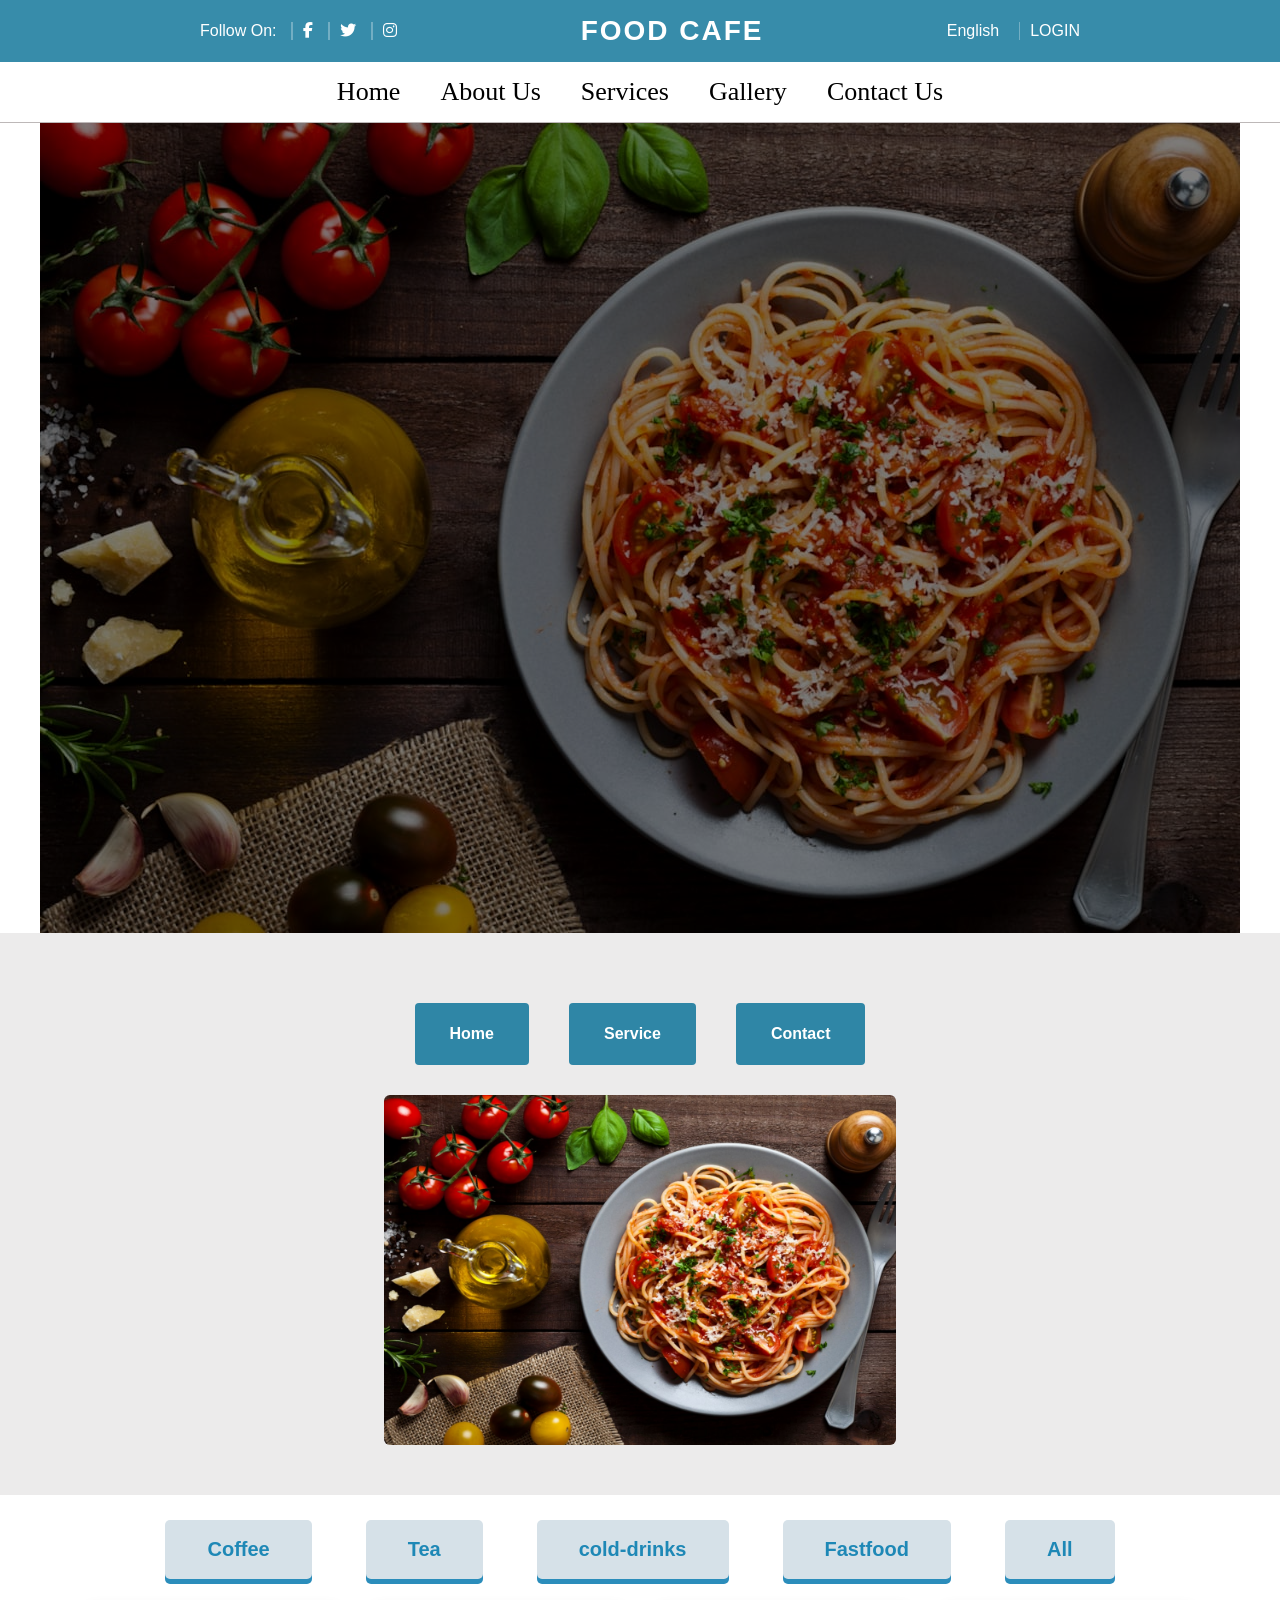
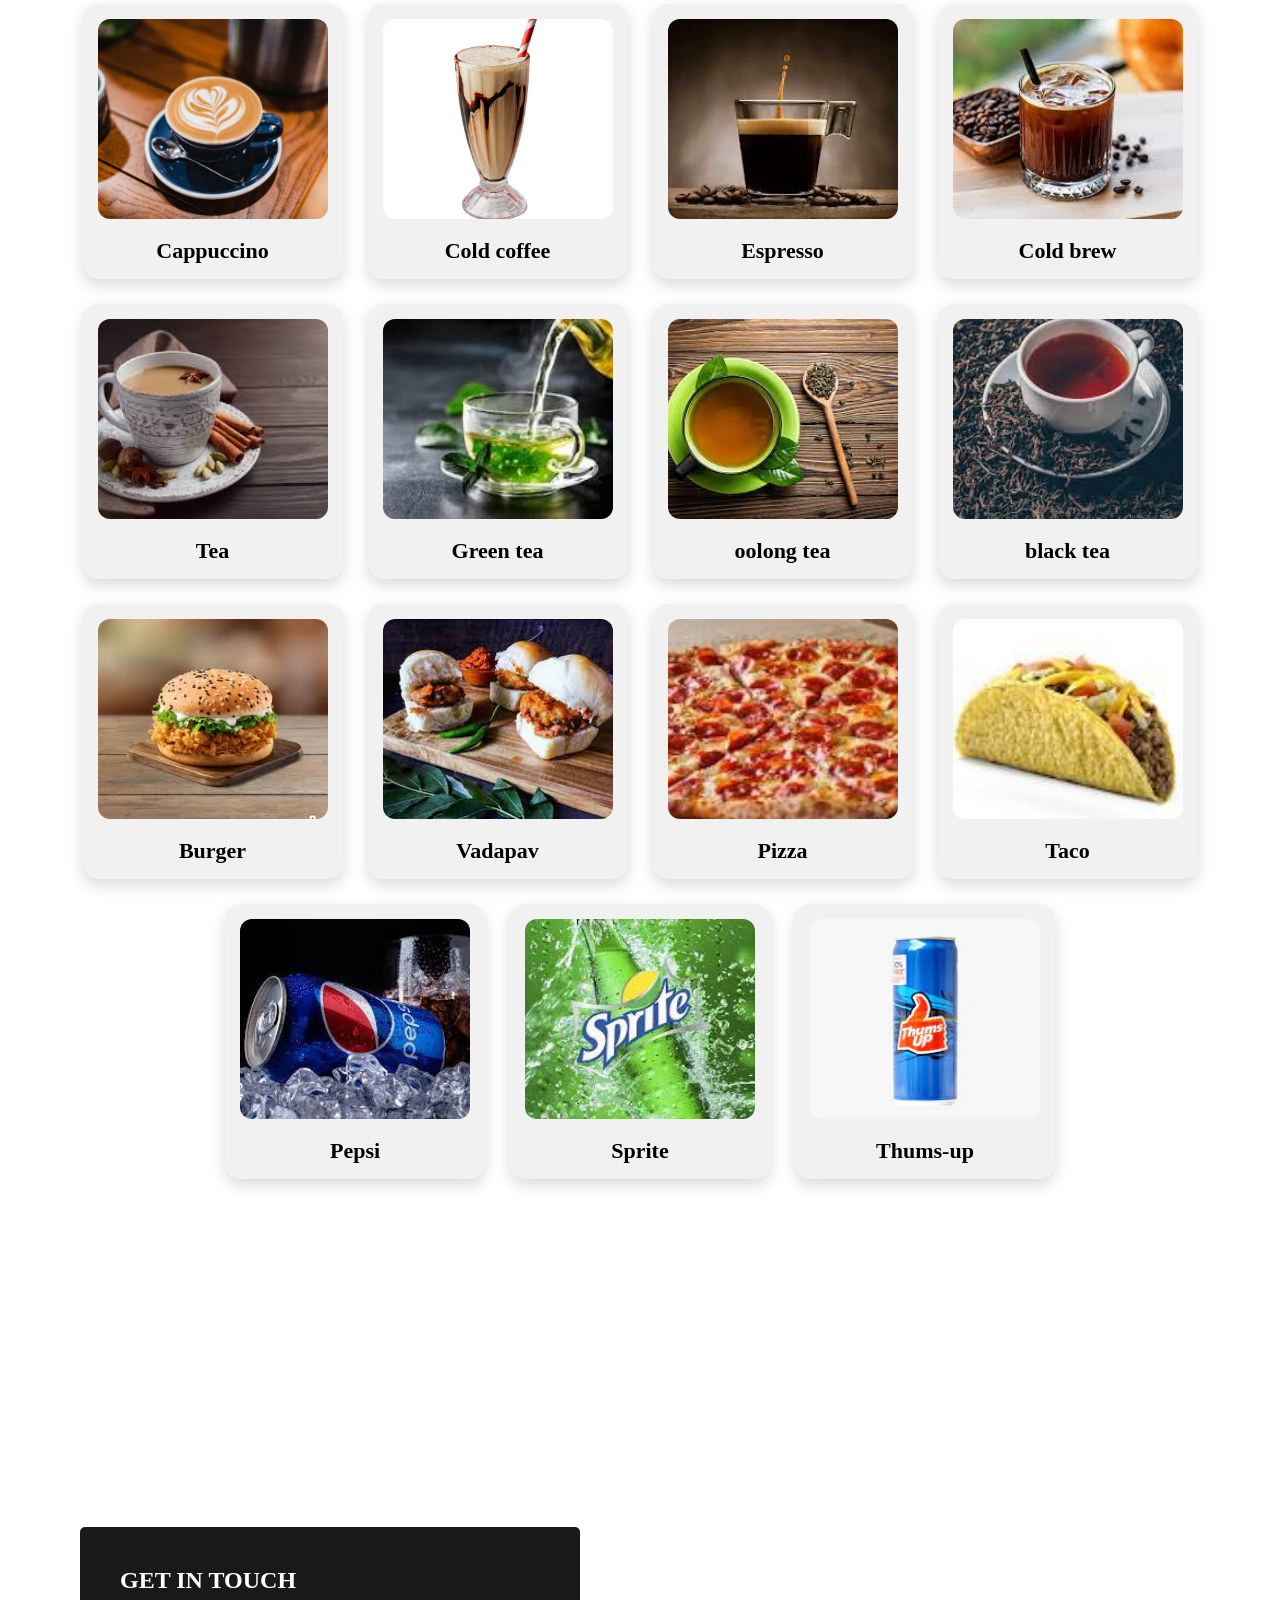
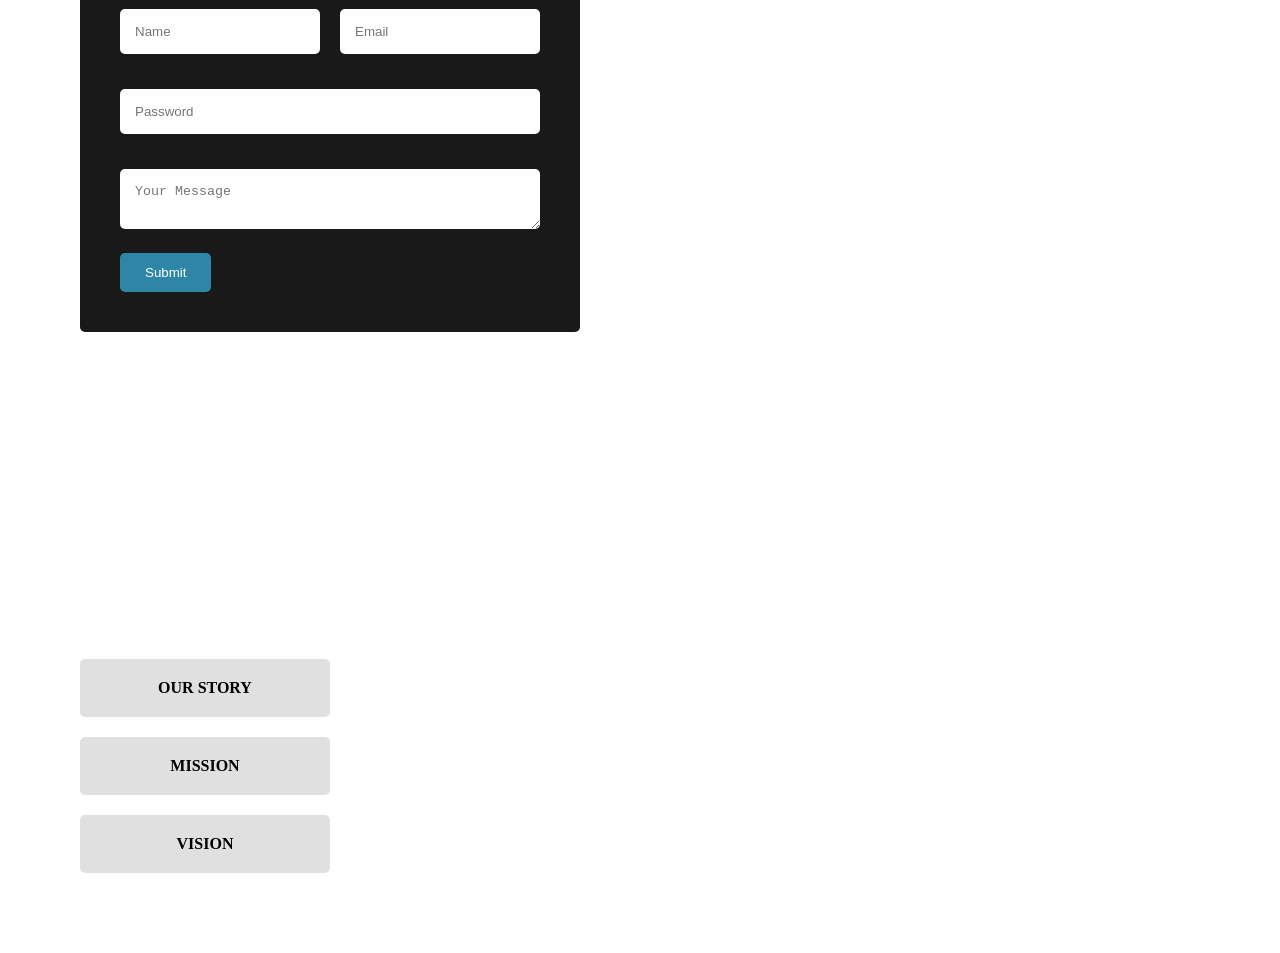
<file: index.html>
<!DOCTYPE html>
<html lang="en">

<head>
    <meta charset="UTF-8">
    <meta name="viewport" content="width=device-width, initial-scale=1.0">
    <title>JavaScript Project</title>
    <link rel="stylesheet" href="https://cdnjs.cloudflare.com/ajax/libs/font-awesome/6.5.0/css/all.min.css">
    <link rel="stylesheet" href="index.css">
</head>

<body>
    <header>
        <header class="topbar">
            <div class="top-left">
                <span>Follow On:</span>
                <a href="#"><i class="fab fa-facebook-f"></i></a>
                <a href="#"><i class="fab fa-twitter"></i></a>
                <a href="#"><i class="fab fa-instagram"></i></a>
            </div>

            <div class="top-center">
                <a href="#" class="logo">FOOD CAFE</a>
            </div>

            <div class="top-right">
                <div class="lang-dropdown">
                    <span class="lang-btn">English</span>
                </div>
                <a href="#" class="login">LOGIN</a>
            </div>
        </header>

        <!--  -->

        <nav class="navbar">
            <div class="dropdown_main">
                <li onclick="homeClick()" class="list">Home</li>
                <div class="content" id="home">
                    <li>home1</li>
                    <li>home2</li>
                    <li>home3</li>
                    <li>home4</li>
                </div>
            </div>

            <div class="dropdown_main">
                <li onclick="aboutClick()" class="list">About Us</li>
                <div class="content" id="about">
                    <li>about_us1</li>
                    <li>about_us2</li>
                    <li>about_us3</li>
                    <li>about_us4</li>
                </div>
            </div>

            <div class="dropdown_main">
                <li onclick="serviceClick()" class="list">Services</li>
                <div class="content" id="service">
                    <li>service1</li>
                    <li>service2</li>
                    <li>service3</li>
                    <li>service4</li>
                </div>
            </div>

            <div class="dropdown_main">
                <li onclick="galleryClick()" class="list">Gallery</li>
                <div class="content" id="gallery">
                    <li>gallery1</li>
                    <li>gallery2</li>
                    <li>gallery3</li>
                    <li>gallery4</li>
                </div>
            </div>

            <div class="dropdown_main">
                <li onclick="contactClick()" class="list">Contact Us</li>
                <div class="content" id="contact">
                    <li>contact1</li>
                    <li>contact2</li>
                    <li>contact3</li>
                    <li>contact4</li>
                </div>
            </div>
        </nav>
        <div class="menu-toggle" onclick="toggleMenu()">
            ⋮⋮⋮
        </div>
    </header>


    <!-- LOGIN PANEL -->
    <form onsubmit="return validatelogin()">
        <div class="login-panel" id="loginPanel">
            <div class="login-box">

                <span class="close-btn" id="closeBtn">❌</span>

                <p id="emailErr"></p>
                <p id="passErr"></p>

                <input type="email" id="email" placeholder="Email">
                <input type="password" id="password" placeholder="Password">

                <button type="submit">Submit</button>
            </div>
        </div>
    </form>

    <div class="xx">
        <div class="container">
            <div class="image-container">
                <img src="img1.jpg" alt="" class="active" id="content1">
                <img src="img2.jpg" alt="" id="content2">
                <img src="img3.jpg" alt="" id="content3">
                <img src="img4.jpg" alt="" id="content4">
                <img src="img5.jpg" alt="" id="content5">
            </div>
        </div>
    </div>
    <!-- 2ND PAGE -->
    <div class="n2">
        <div class="navbarr">
            <button id="homee">Home</button>
            <button id="servicee">Service</button>
            <button id="contactt">Contact</button>
        </div>

        <div class="image-box">
            <img id="mainImage" src="img1.jpg" alt="image">
        </div>
    </div>

    <!-- 3RD PAGE -->
    <div class="back_g">
        <div class="filter-buttons">

            <button onclick="filterItem('coffee')">Coffee</button>
            <button onclick="filterItem('tea')">Tea</button>
            <button onclick="filterItem('cold-drink')">cold-drinks</button>
            <button onclick="filterItem('Fastfood')">Fastfood</button>
            <button onclick="filterItem('all')">All</button>
        </div>


        <div class="gallery">

            <!-- COFFEE -->
            <div class="card item coffee">
                <img src="c1.jpg">
                <h3>Cappuccino</h3>
            </div>

            <div class="card item coffee">
                <img src="c2.jpg">
                <h3>Cold coffee</h3>
            </div>

            <div class="card item coffee">
                <img src="c3.jpg">
                <h3>Espresso</h3>
            </div>
            <div class="card item coffee">
                <img src="c4.jpg">
                <h3>Cold brew</h3>
            </div>

            <!-- TEA -->
            <div class="card item tea">
                <img src="t1.jpg">
                <h3>Tea</h3>
            </div>

            <div class="card item tea">
                <img src="t2.jpg">
                <h3>Green tea</h3>
            </div>
            <div class="card item tea">
                <img src="t3.jpg">
                <h3>oolong tea</h3>
            </div>

            <div class="card item tea">
                <img src="t4.jpg">
                <h3>black tea</h3>
            </div>

            <!-- FAST-FOOD -->
            <div class="card item Fastfood">
                <img src="f1.jpg">
                <h3>Burger</h3>
            </div>
            <div class="card item Fastfood">
                <img src="f2.jpg">
                <h3>Vadapav</h3>
            </div>
            <div class="card item Fastfood">
                <img src="f3.jpg">
                <h3>Pizza</h3>
            </div>
            <div class="card item Fastfood">
                <img src="f4.jpg">
                <h3>Taco</h3>
            </div>

            <!-- COLD-DRINK -->
            <div class="card item cold-drink">
                <img src="d1.jpg" alt="">
                <h3>Pepsi</h3>
            </div>

            <div class="card item cold-drink">
                <img src="d2.jpg" alt="">
                <h3>Sprite</h3>
            </div>

            <div class="card item cold-drink">
                <img src="d4.jpg" alt="">
                <h3>Thums-up</h3>
            </div>

        </div>
    </div>

    <!-- 4th PAGE -->

    <div class="contact-section">
        <div class="bg-image"></div>

        <div class="contact-content">
            <h2>GET IN TOUCH</h2>

            <form onsubmit="return validateContactForm()">

                <div class="form-row">
                    <input type="text" id="name" placeholder="Name">
                    <input type="text" id="email" placeholder="Email">
                </div>

                <p id="nameErr"></p>
                <p id="emailErr"></p>

                <input type="password" id="password" placeholder="Password">
                <p id="passErr"></p>

                <textarea id="message" placeholder="Your Message"></textarea>
                <p id="msgErr"></p>

                <button type="submit">Submit</button>

            </form>
        </div>
    </div>

    <!-- ABOUT PAGE -->
    <div class="abt_back">
        <div class="about">
            <div class="left">
                <div class="box">OUR STORY</div>
                <div class="box">MISSION</div>
                <div class="box">VISION</div>
            </div>

        </div>
    </div>
</body>
<script src="index.js"></script>

</html>
</file>
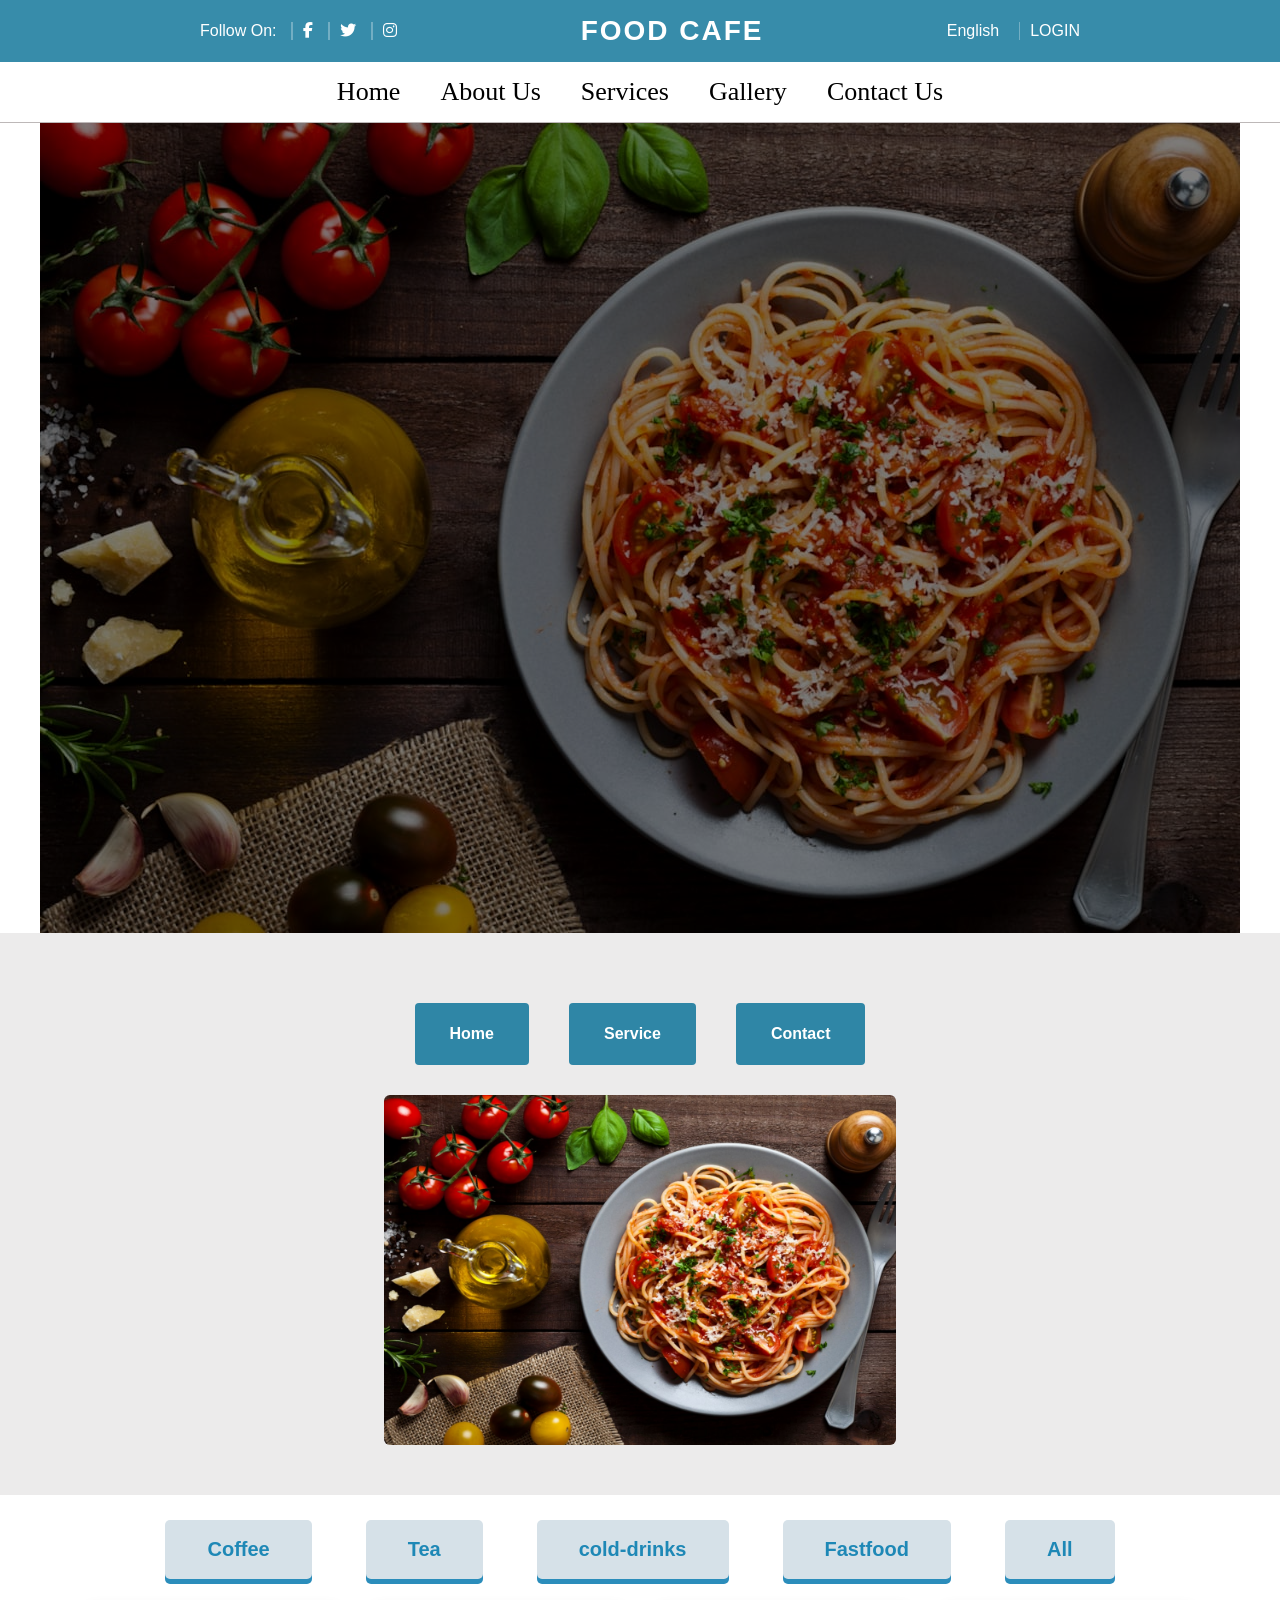
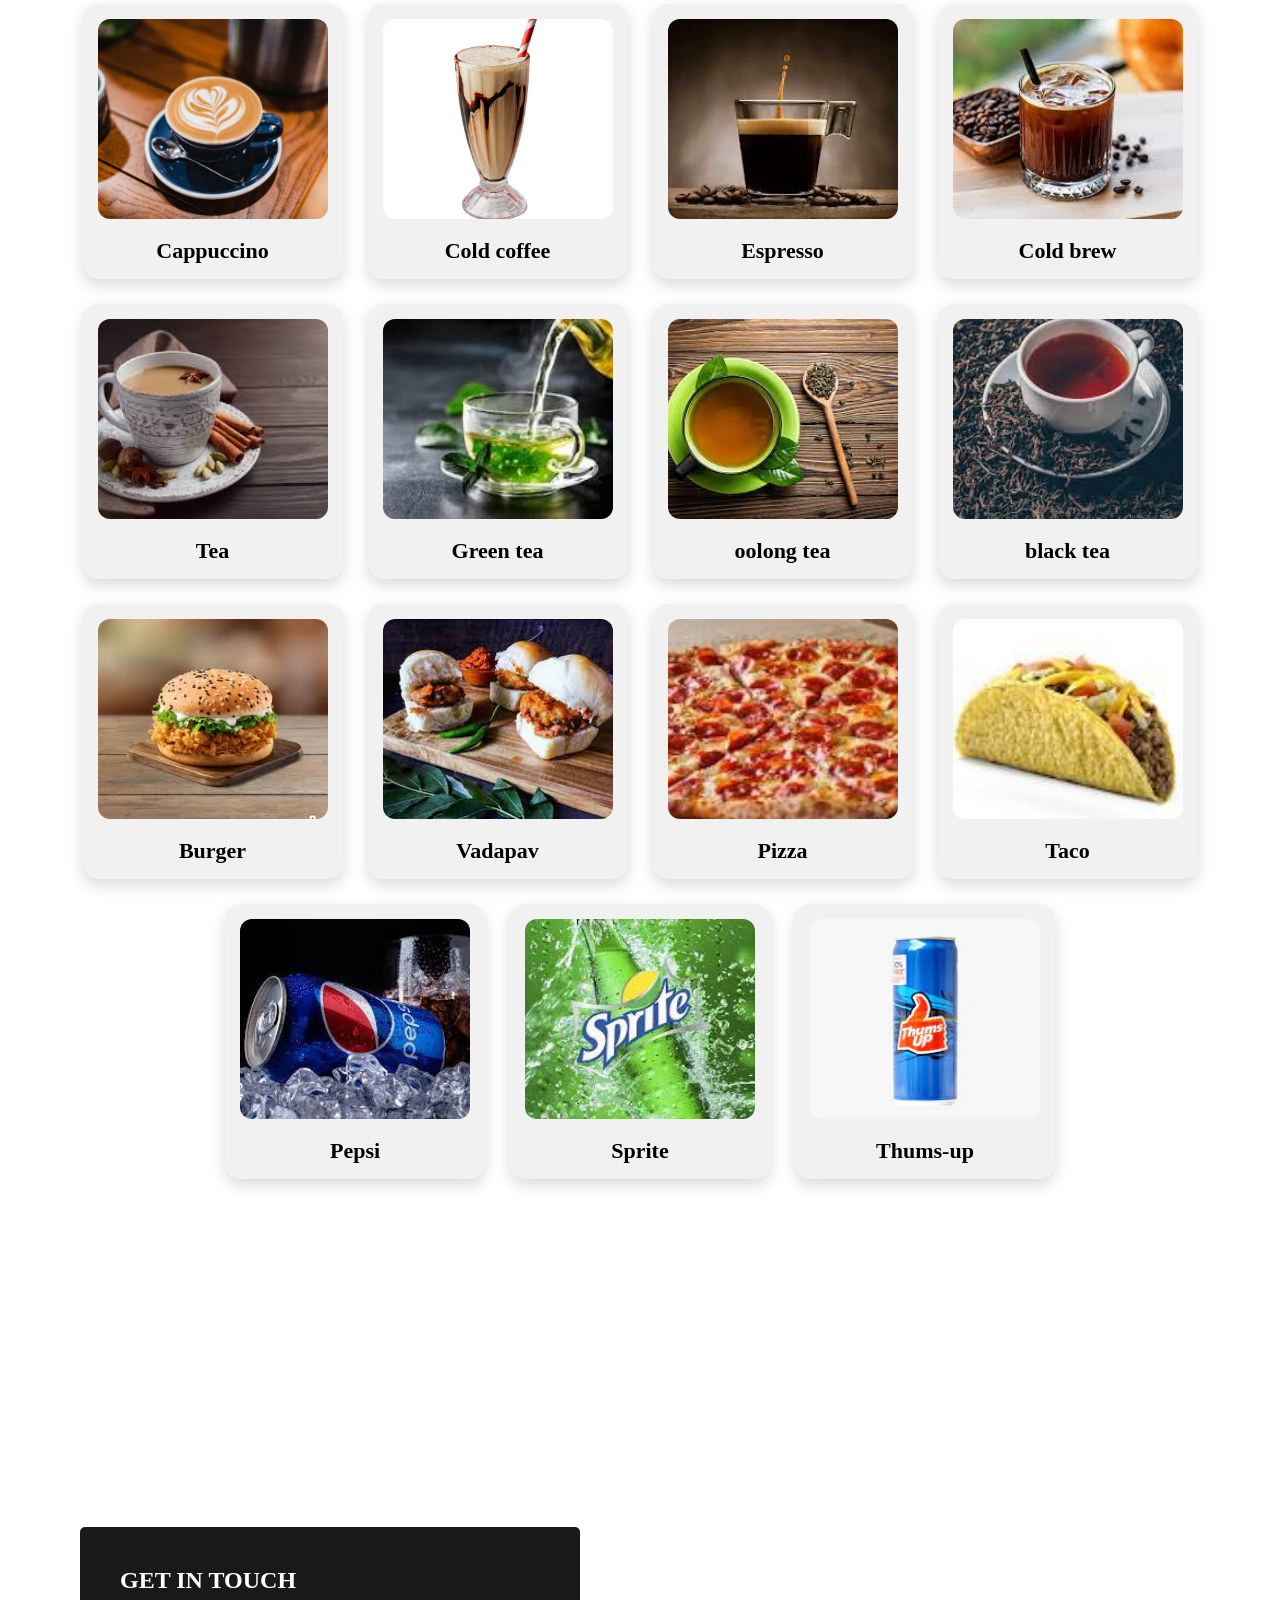
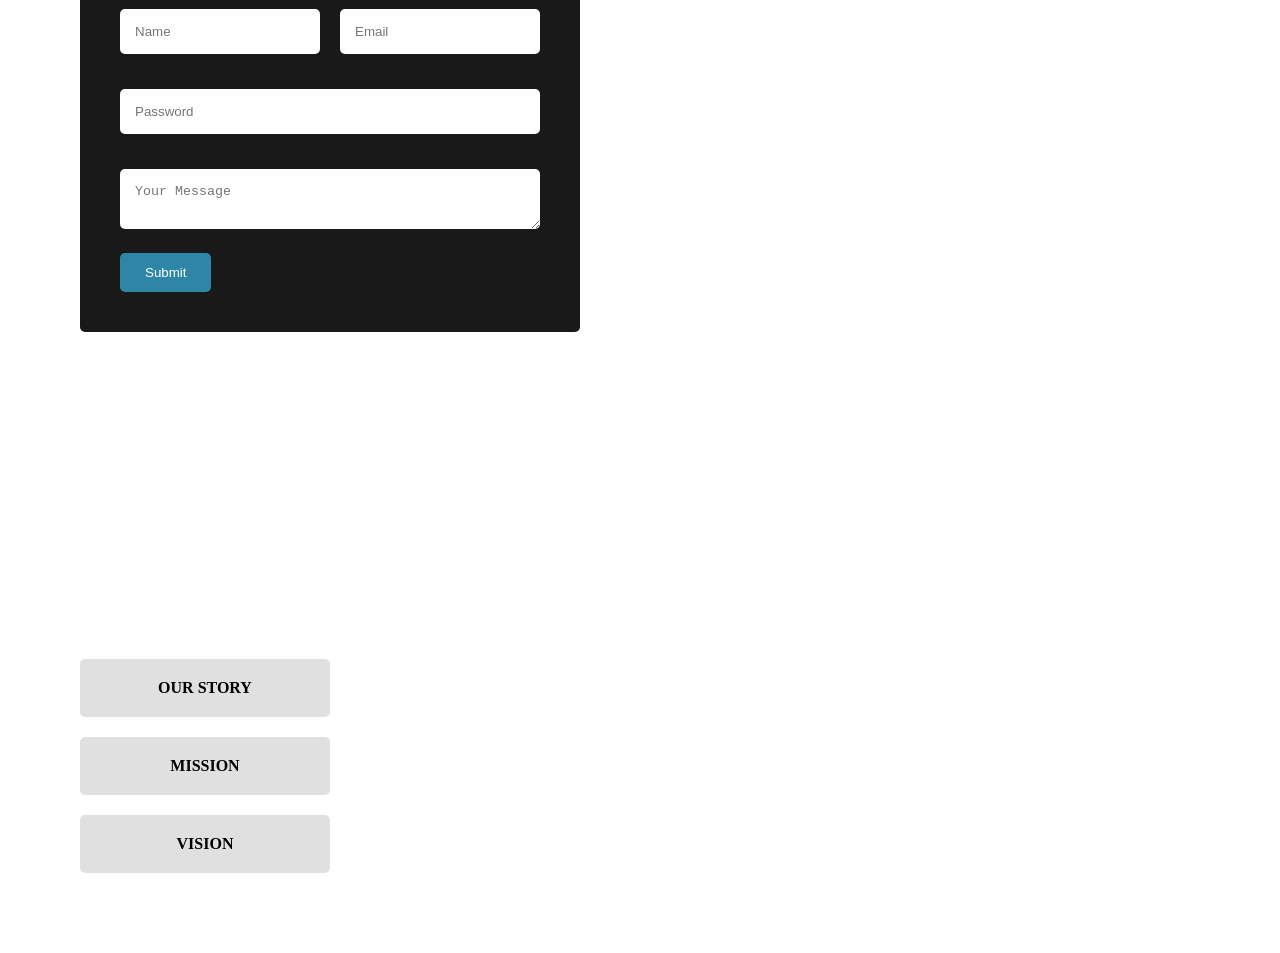
<file: main.html>
<!DOCTYPE html>
<html lang="en">

<head>
    <meta charset="UTF-8">
    <meta name="viewport" content="width=device-width, initial-scale=1.0">
    <title>Document</title>
    <link rel="stylesheet" href="https://cdnjs.cloudflare.com/ajax/libs/font-awesome/6.5.0/css/all.min.css">
    <link rel="stylesheet" href="main.css">
</head>

<body>
    <header>
        <header class="topbar">
            <div class="top-left">
                <span>Follow On:</span>
                <a href="#"><i class="fab fa-facebook-f"></i></a>
                <a href="#"><i class="fab fa-twitter"></i></a>
                <a href="#"><i class="fab fa-instagram"></i></a>
            </div>

            <div class="top-center">
                <a href="#" class="logo">FOOD CAFE</a>
            </div>

            <div class="top-right">
                <div class="lang-dropdown">
                    <span class="lang-btn">English</span>
                </div>
                <a href="#" class="login">LOGIN</a>
            </div>
        </header>

        <!--  -->

        <nav class="navbar">
            <div class="dropdown_main">
                <li onclick="homeClick()" class="list">Home</li>
                <div class="content" id="home">
                    <li>home1</li>
                    <li>home2</li>
                    <li>home3</li>
                    <li>home4</li>
                </div>
            </div>

            <div class="dropdown_main">
                <li onclick="aboutClick()" class="list">About Us</li>
                <div class="content" id="about">
                    <li>about_us1</li>
                    <li>about_us2</li>
                    <li>about_us3</li>
                    <li>about_us4</li>
                </div>
            </div>

            <div class="dropdown_main">
                <li onclick="serviceClick()" class="list">Services</li>
                <div class="content" id="service">
                    <li>service1</li>
                    <li>service2</li>
                    <li>service3</li>
                    <li>service4</li>
                </div>
            </div>

            <div class="dropdown_main">
                <li onclick="galleryClick()" class="list">Gallery</li>
                <div class="content" id="gallery">
                    <li>gallery1</li>
                    <li>gallery2</li>
                    <li>gallery3</li>
                    <li>gallery4</li>
                </div>
            </div>

            <div class="dropdown_main">
                <li onclick="contactClick()" class="list">Contact Us</li>
                <div class="content" id="contact">
                    <li>contact1</li>
                    <li>contact2</li>
                    <li>contact3</li>
                    <li>contact4</li>
                </div>
            </div>
        </nav>
        <div class="menu-toggle" onclick="toggleMenu()">
            ⋮⋮⋮
        </div>
    </header>


    <!-- LOGIN PANEL -->
    <form onsubmit="return validatelogin()">
        <div class="login-panel" id="loginPanel">
            <div class="login-box">

                <span class="close-btn" id="closeBtn">❌</span>

                <p id="emailErr"></p>
                <p id="passErr"></p>

                <input type="email" id="email" placeholder="Email">
                <input type="password" id="password" placeholder="Password">

                <button type="submit">Submit</button>
            </div>
        </div>
    </form>

    <div class="xx">
        <div class="container">
            <div class="image-container">
                <img src="img1.jpg" alt="" class="active" id="content1">
                <img src="img2.jpg" alt="" id="content2">
                <img src="img3.jpg" alt="" id="content3">
                <img src="img4.jpg" alt="" id="content4">
                <img src="img5.jpg" alt="" id="content5">
            </div>
        </div>
    </div>
    <!-- 2ND PAGE -->
    <div class="n2">
        <div class="navbarr">
            <button id="homee">Home</button>
            <button id="servicee">Service</button>
            <button id="contactt">Contact</button>
        </div>

        <div class="image-box">
            <img id="mainImage" src="img1.jpg" alt="image">
        </div>
    </div>

    <!-- 3RD PAGE -->
    <div class="back_g">
        <div class="filter-buttons">

            <button onclick="filterItem('coffee')">Coffee</button>
            <button onclick="filterItem('tea')">Tea</button>
            <button onclick="filterItem('cold-drink')">cold-drinks</button>
            <button onclick="filterItem('Fastfood')">Fastfood</button>
            <button onclick="filterItem('all')">All</button>
        </div>


        <div class="gallery">

            <!-- COFFEE -->
            <div class="card item coffee">
                <img src="c1.jpg">
                <h3>Cappuccino</h3>
            </div>

            <div class="card item coffee">
                <img src="c2.jpg">
                <h3>Cold coffee</h3>
            </div>

            <div class="card item coffee">
                <img src="c3.jpg">
                <h3>Espresso</h3>
            </div>
            <div class="card item coffee">
                <img src="c4.jpg">
                <h3>Cold brew</h3>
            </div>

            <!-- TEA -->
            <div class="card item tea">
                <img src="t1.jpg">
                <h3>Tea</h3>
            </div>

            <div class="card item tea">
                <img src="t2.jpg">
                <h3>Green tea</h3>
            </div>
            <div class="card item tea">
                <img src="t3.jpg">
                <h3>oolong tea</h3>
            </div>

            <div class="card item tea">
                <img src="t4.jpg">
                <h3>black tea</h3>
            </div>

            <!-- FAST-FOOD -->
            <div class="card item Fastfood">
                <img src="f1.jpg">
                <h3>Burger</h3>
            </div>
            <div class="card item Fastfood">
                <img src="f2.jpg">
                <h3>Vadapav</h3>
            </div>
            <div class="card item Fastfood">
                <img src="f3.jpg">
                <h3>Pizza</h3>
            </div>
            <div class="card item Fastfood">
                <img src="f4.jpg">
                <h3>Taco</h3>
            </div>

            <!-- COLD-DRINK -->
            <div class="card item cold-drink">
                <img src="d1.jpg" alt="">
                <h3>Pepsi</h3>
            </div>

            <div class="card item cold-drink">
                <img src="d2.jpg" alt="">
                <h3>Sprite</h3>
            </div>

            <div class="card item cold-drink">
                <img src="d4.jpg" alt="">
                <h3>Thums-up</h3>
            </div>

        </div>
    </div>

    <!-- 4th PAGE -->

    <div class="contact-section">
        <div class="bg-image"></div>

        <div class="contact-content">
            <h2>GET IN TOUCH</h2>

            <form onsubmit="return validateContactForm()">

                <div class="form-row">
                    <input type="text" id="name" placeholder="Name">
                    <input type="text" id="email" placeholder="Email">
                </div>

                <p id="nameErr"></p>
                <p id="emailErr"></p>

                <input type="password" id="password" placeholder="Password">
                <p id="passErr"></p>

                <textarea id="message" placeholder="Your Message"></textarea>
                <p id="msgErr"></p>

                <button type="submit">Submit</button>

            </form>
        </div>
    </div>

    <!-- ABOUT PAGE -->
    <div class="abt_back">
        <div class="about">
            <div class="left">
                <div class="box">OUR STORY</div>
                <div class="box">MISSION</div>
                <div class="box">VISION</div>
            </div>

        </div>
    </div>
</body>
<script src="main.js"></script>

</html>
</file>
<file: index.css>
* {
  margin: 0;
  padding: 0;
}

.topbar {
  display: flex;
  justify-content: space-between;
  align-items: center;
  background-color: #378caa;
  color: white;
  padding: 15px 200px;
  font-family: Arial, sans-serif;

  .top-left {
    display: flex;
    align-items: center;
    gap: 15px;

    a {
      color: white;
      text-decoration: none;
      font-weight: bold;
      border-left: 2px solid rgba(255, 255, 255, 0.3);
      padding-left: 10px;

      &:hover {
        background-color: rgb(231, 162, 105);
      }
    }
  }


  .top-center {
    font-size: 28px;
    font-weight: bold;
    letter-spacing: 2px;


  }

  .logo {
    font-size: 28px;
    font-weight: bold;
    letter-spacing: 2px;
    text-decoration: none;
    color: white;
  }


  .top-right {
    display: flex;
    align-items: center;
    gap: 20px;
  }

}






/* LOGIN */

.login {
  color: white;
  text-decoration: none;
  border-left: 1px solid rgba(255, 255, 255, 0.3);
  padding-left: 10px;
}

.login-panel {
  position: fixed;
  top: 0;
  right: -100%;
  /* hidden initially */
  width: 100%;
  height: 100%;
  background: rgba(0, 0, 0, 0.5);
  transition: 0.4s;
  z-index: 999;

  &.active {
    right: 0;
  }


  .login-box {
    position: absolute;
    right: 0;
    top: 0;
    width: 350px;
    height: 100%;
    background: white;
    padding: 30px;

    input {
      width: 100%;
      padding: 12px;
      margin: 15px 0;
      border: 1px solid #ccc;
      border-radius: 5px;
    }

    button {
      padding: 12px 20px;
      background: #378caa;
      color: white;
      border: none;
      border-radius: 5px;
      cursor: pointer;
    }

  }

  .close-btn {
    position: absolute;
    top: 15px;
    right: 20px;
    font-size: 24px;
    cursor: pointer;
  }


  #emailErr,
  #passErr {
    color: rgb(221, 95, 95);
    font-size: 14px;
    margin: 5px 0;
  }
}



/* SECOND NAVBAR  */
* {
  margin: 0;
  padding: 0;
  box-sizing: border-box;
}

.navbar {
  display: flex;
  gap: 40px;
  list-style: none;
  justify-content: center;
  align-items: center;
  background-color: white;
  padding: 15px 30px;
  color: black;
  border-bottom: 1px solid rgb(189, 184, 184);


  .dropdown_main {
    position: relative;


    .list {
      text-decoration: none;
      color: black;
      font-size: 26px;
      cursor: pointer;


      &:hover {
        color: #d6d452;
      }
    }

    .content {
      position: absolute;
      transition: all 0.5s;
      z-index: 999;
      height: 0;
      overflow: hidden;
      background-color: #378caa;
      color: white;

      /* padding: 10px; */

      li {
        padding: 20px;
      }
    }
  }

  li a {
    text-decoration: none;
    color: black;
    font-size: 26px;

    &:hover {
      color: #d6d452;
    }
  }
}

.lang-dropdown {
  position: relative;
  cursor: pointer;
}

.lang-btn {
  color: white;
}

/* Dropdown menu */
.dropdown {
  position: absolute;
  top: 30px;
  right: 0;
  background: white;
  list-style: none;
  width: 120px;
  display: none;
  border-radius: 5px;
  overflow: hidden;

  li a {
    display: block;
    padding: 10px;
    text-decoration: none;
    color: black;

    &:hover {
      background: rgb(235, 164, 164);
      color: white
    }
  }
}

.lang-dropdown:hover .dropdown {
  display: block;
}

/* desktop */
.menu-toggle {
  display: none;
}


@media (max-width: 768px) {
  .nav-links {
    position: absolute;
    top: 60px;
    right: 0;
    background: #fafafa;
    width: 200px;
    flex-direction: column;
    align-items: center;
    display: none;


  }

  .active {
    display: flex;
  }

  @media (max-width: 768px) {
    .topbar {
      flex-direction: column;
      gap: 10px;
      text-align: center;
      padding: 10px 20px;
    }
  }

}

@media (max-width: 768px) {

  .navbar {
    justify-content: space-between;
  }

  .nav-links {
    position: absolute;
    top: 60px;
    right: 0;
    background: white;
    width: 220px;
    flex-direction: column;
    display: none;
    padding: 20px;
    gap: 20px;
  }

  .nav-links.active {
    display: flex;
  }

  .menu-toggle {
    display: block;
    font-size: 28px;
  }
}


/* 1ST PAGE  */
.xx {
  background-color: white;
  width: 100%;

  .container {
    background-color: #ffffff;
    width: 100%;
    max-width: 1200px;
    height: auto;
    margin: 0px auto;
    border-radius: 5px;
    /* padding: 12px; */
    /* box-shadow: 0 15px 30px rgba(0, 0, 0, 0.3); */
  }

  .image-container {
    position: relative;

    &::after {
      content: "";
      position: absolute;
      top: 0;
      left: 0;
      width: 100%;
      height: 100%;
      background: rgba(0, 0, 0, 0.5);
      pointer-events: none;
    }


    img {
      width: 100%;
      height: 90vh;
      object-fit: cover;
      display: none;
    }

    .active {
      display: block;
    }

  }

}



/* =============== */
/* 2ND PAGE */

.n2 {
  background-color: #ecebeb;
  padding-bottom: 50px;


  .navbarr {
    display: flex;
    justify-content: center;
    gap: 40px;
    margin-bottom: 30px;
    font-family: Arial, sans-serif;

    button {
      background-color: #2f86a6;
      color: white;
      border: none;
      padding: 22px 35px;
      margin-top: 70px;
      font-size: 16px;
      font-weight: bold;
      border-radius: 4px;
      cursor: pointer;

      &:hover {
        background-color: #256b85;
      }
    }
  }

  .image-box {
    display: flex;
    justify-content: center;
  }

  .image-box img {
    width: 40%;
    height: 350px;
    /* max-width: 600px; */
    border-radius: 6px;
    transition: opacity 0.4s ease;
  }
}


/* ========== */
/*3RD PAGE */

.back_g {
  width: 100%;
  background-color: white;
}

.filter-buttons {
  text-align: center;
  /* margin: 20px; */

  button {
    padding: 18px 42px;
    margin: 25px;
    background: #d6e1e8;
    border: none;
    border-radius: 10px;
    color: #1e88b6;
    font-size: 20px;
    font-weight: 550;
    cursor: pointer;
    border-radius: 5px;
    box-shadow: 0 5px 0 #2b8dbb;
  }

}

.gallery {
  display: flex;
  justify-content: center;
  gap: 25px;
  flex-wrap: wrap;
  padding-bottom: 100px;

  .card {
    width: 260px;
    background: #f1f1f1;
    border-radius: 15px;
    padding: 15px;
    text-align: center;
    box-shadow: 0 6px 15px rgba(0, 0, 0, 0.15);
    transition: 0.3s;
    cursor: pointer;

    img {
      width: 100%;
      height: 200px;
      object-fit: cover;
      border-radius: 12px;
    }

    h3 {
      margin-top: 15px;
      font-size: 22px;
      font-weight: 600;
    }

    &:hover {
      transform: translateY(-5px);
    }
  }


}


.hide {
  display: none;
}


/* 4th PAGE */

.contact-section {
  position: relative;
  height: 100vh;
  display: flex;
  align-items: center;

  .bg-image {
    position: fixed;
    top: 0;
    left: 0;
    width: 100%;
    height: 100%;

    background:
      linear-gradient(rgba(0, 0, 0, 0.6), rgba(0, 0, 0, 0.6)),
      url("rest.jpg") center/cover no-repeat;

    z-index: -1;
  }

  .contact-content {
    background: rgba(0, 0, 0, 0.9);
    padding: 40px;
    width: 500px;
    margin-left: 80px;
    border-radius: 5px;
    color: white;

    input,
    textarea {
      width: 100%;
      padding: 15px;
      margin: 15px 0;
      border: none;
      border-radius: 5px;
    }

    .form-row {
      display: flex;
      gap: 20px;
    }

  }

  button {
    padding: 12px 25px;
    background: #2e86a6;
    color: white;
    border: none;
    border-radius: 5px;
  }
}

#nameErr,
#emailErr,
#passErr,
#msgErr {
  color: rgb(221, 95, 95);
  font-size: 14px;
  margin: 5px 0;
}


/* about page */

.abt_back {
  width: 100%;
  background-color: white;
}

.about {
  display: flex;
  padding: 80px;
  gap: 50px;
  cursor: pointer;

  .left {
    display: flex;
    flex-direction: column;
    gap: 20px;


    .box {
      background: #e0e0e0;
      padding: 20px;
      width: 250px;
      text-align: center;
      font-weight: bold;
      border-radius: 5px;
    }
  }

}
</file>
<file: main.css>
* {
  margin: 0;
  padding: 0;
}

.topbar {
  display: flex;
  justify-content: space-between;
  align-items: center;
  background-color: #378caa;
  color: white;
  padding: 15px 200px;
  font-family: Arial, sans-serif;

  .top-left {
    display: flex;
    align-items: center;
    gap: 15px;

    a {
      color: white;
      text-decoration: none;
      font-weight: bold;
      border-left: 2px solid rgba(255, 255, 255, 0.3);
      padding-left: 10px;

      &:hover {
        background-color: rgb(231, 162, 105);
      }
    }
  }


  .top-center {
    font-size: 28px;
    font-weight: bold;
    letter-spacing: 2px;


  }

  .logo {
    font-size: 28px;
    font-weight: bold;
    letter-spacing: 2px;
    text-decoration: none;
    color: white;
  }


  .top-right {
    display: flex;
    align-items: center;
    gap: 20px;
  }

}






/* LOGIN */

.login {
  color: white;
  text-decoration: none;
  border-left: 1px solid rgba(255, 255, 255, 0.3);
  padding-left: 10px;
}

.login-panel {
  position: fixed;
  top: 0;
  right: -100%;
  /* hidden initially */
  width: 100%;
  height: 100%;
  background: rgba(0, 0, 0, 0.5);
  transition: 0.4s;
  z-index: 999;

  &.active {
    right: 0;
  }


  .login-box {
    position: absolute;
    right: 0;
    top: 0;
    width: 350px;
    height: 100%;
    background: white;
    padding: 30px;

    input {
      width: 100%;
      padding: 12px;
      margin: 15px 0;
      border: 1px solid #ccc;
      border-radius: 5px;
    }

    button {
      padding: 12px 20px;
      background: #378caa;
      color: white;
      border: none;
      border-radius: 5px;
      cursor: pointer;
    }

  }

  .close-btn {
    position: absolute;
    top: 15px;
    right: 20px;
    font-size: 24px;
    cursor: pointer;
  }


  #emailErr,
  #passErr {
    color: rgb(221, 95, 95);
    font-size: 14px;
    margin: 5px 0;
  }
}



/* SECOND NAVBAR  */
* {
  margin: 0;
  padding: 0;
  box-sizing: border-box;
}

.navbar {
  display: flex;
  gap: 40px;
  list-style: none;
  justify-content: center;
  align-items: center;
  background-color: white;
  padding: 15px 30px;
  color: black;
  border-bottom: 1px solid rgb(189, 184, 184);


  .dropdown_main {
    position: relative;


    .list {
      text-decoration: none;
      color: black;
      font-size: 26px;
      cursor: pointer;


      &:hover {
        color: #d6d452;
      }
    }

    .content {
      position: absolute;
      transition: all 0.5s;
      z-index: 999;
      height: 0;
      overflow: hidden;
      background-color: #378caa;
      color: white;

      /* padding: 10px; */

      li {
        padding: 20px;
      }
    }
  }

  li a {
    text-decoration: none;
    color: black;
    font-size: 26px;

    &:hover {
      color: #d6d452;
    }
  }
}

.lang-dropdown {
  position: relative;
  cursor: pointer;
}

.lang-btn {
  color: white;
}

/* Dropdown menu */
.dropdown {
  position: absolute;
  top: 30px;
  right: 0;
  background: white;
  list-style: none;
  width: 120px;
  display: none;
  border-radius: 5px;
  overflow: hidden;

  li a {
    display: block;
    padding: 10px;
    text-decoration: none;
    color: black;

    &:hover {
      background: rgb(235, 164, 164);
      color: white
    }
  }
}

.lang-dropdown:hover .dropdown {
  display: block;
}

/* desktop */
.menu-toggle {
  display: none;
}


@media (max-width: 768px) {
  .nav-links {
    position: absolute;
    top: 60px;
    right: 0;
    background: #fafafa;
    width: 200px;
    flex-direction: column;
    align-items: center;
    display: none;


  }

  .active {
    display: flex;
  }

  @media (max-width: 768px) {
    .topbar {
      flex-direction: column;
      gap: 10px;
      text-align: center;
      padding: 10px 20px;
    }
  }

}

@media (max-width: 768px) {

  .navbar {
    justify-content: space-between;
  }

  .nav-links {
    position: absolute;
    top: 60px;
    right: 0;
    background: white;
    width: 220px;
    flex-direction: column;
    display: none;
    padding: 20px;
    gap: 20px;
  }

  .nav-links.active {
    display: flex;
  }

  .menu-toggle {
    display: block;
    font-size: 28px;
  }
}


/* 1ST PAGE  */
.xx {
  background-color: white;
  width: 100%;

  .container {
    background-color: #ffffff;
    width: 100%;
    max-width: 1200px;
    height: auto;
    margin: 0px auto;
    border-radius: 5px;
    /* padding: 12px; */
    /* box-shadow: 0 15px 30px rgba(0, 0, 0, 0.3); */
  }

  .image-container {
    position: relative;

    &::after {
      content: "";
      position: absolute;
      top: 0;
      left: 0;
      width: 100%;
      height: 100%;
      background: rgba(0, 0, 0, 0.5);
      pointer-events: none;
    }


    img {
      width: 100%;
      height: 90vh;
      object-fit: cover;
      display: none;
    }

    .active {
      display: block;
    }

  }

}



/* =============== */
/* 2ND PAGE */

.n2 {
  background-color: #ecebeb;
  padding-bottom: 50px;


  .navbarr {
    display: flex;
    justify-content: center;
    gap: 40px;
    margin-bottom: 30px;
    font-family: Arial, sans-serif;

    button {
      background-color: #2f86a6;
      color: white;
      border: none;
      padding: 22px 35px;
      margin-top: 70px;
      font-size: 16px;
      font-weight: bold;
      border-radius: 4px;
      cursor: pointer;

      &:hover {
        background-color: #256b85;
      }
    }
  }

  .image-box {
    display: flex;
    justify-content: center;
  }

  .image-box img {
    width: 40%;
    height: 350px;
    /* max-width: 600px; */
    border-radius: 6px;
    transition: opacity 0.4s ease;
  }
}


/* ========== */
/*3RD PAGE */

.back_g {
  width: 100%;
  background-color: white;
}

.filter-buttons {
  text-align: center;
  /* margin: 20px; */

  button {
    padding: 18px 42px;
    margin: 25px;
    background: #d6e1e8;
    border: none;
    border-radius: 10px;
    color: #1e88b6;
    font-size: 20px;
    font-weight: 550;
    cursor: pointer;
    border-radius: 5px;
    box-shadow: 0 5px 0 #2b8dbb;
  }

}

.gallery {
  display: flex;
  justify-content: center;
  gap: 25px;
  flex-wrap: wrap;
  padding-bottom: 100px;

  .card {
    width: 260px;
    background: #f1f1f1;
    border-radius: 15px;
    padding: 15px;
    text-align: center;
    box-shadow: 0 6px 15px rgba(0, 0, 0, 0.15);
    transition: 0.3s;
    cursor: pointer;

    img {
      width: 100%;
      height: 200px;
      object-fit: cover;
      border-radius: 12px;
    }

    h3 {
      margin-top: 15px;
      font-size: 22px;
      font-weight: 600;
    }

    &:hover {
      transform: translateY(-5px);
    }
  }


}


.hide {
  display: none;
}


/* 4th PAGE */

.contact-section {
  position: relative;
  height: 100vh;
  display: flex;
  align-items: center;

  .bg-image {
    position: fixed;
    top: 0;
    left: 0;
    width: 100%;
    height: 100%;

    background:
      linear-gradient(rgba(0, 0, 0, 0.6), rgba(0, 0, 0, 0.6)),
      url("rest.jpg") center/cover no-repeat;

    z-index: -1;
  }

  .contact-content {
    background: rgba(0, 0, 0, 0.9);
    padding: 40px;
    width: 500px;
    margin-left: 80px;
    border-radius: 5px;
    color: white;

    input,
    textarea {
      width: 100%;
      padding: 15px;
      margin: 15px 0;
      border: none;
      border-radius: 5px;
    }

    .form-row {
      display: flex;
      gap: 20px;
    }

  }

  button {
    padding: 12px 25px;
    background: #2e86a6;
    color: white;
    border: none;
    border-radius: 5px;
  }
}

#nameErr,
#emailErr,
#passErr,
#msgErr {
  color: rgb(221, 95, 95);
  font-size: 14px;
  margin: 5px 0;
}


/* about page */

.abt_back {
  width: 100%;
  background-color: white;
}

.about {
  display: flex;
  padding: 80px;
  gap: 50px;
  cursor: pointer;

  .left {
    display: flex;
    flex-direction: column;
    gap: 20px;


    .box {
      background: #e0e0e0;
      padding: 20px;
      width: 250px;
      text-align: center;
      font-weight: bold;
      border-radius: 5px;
    }
  }

}
</file>
